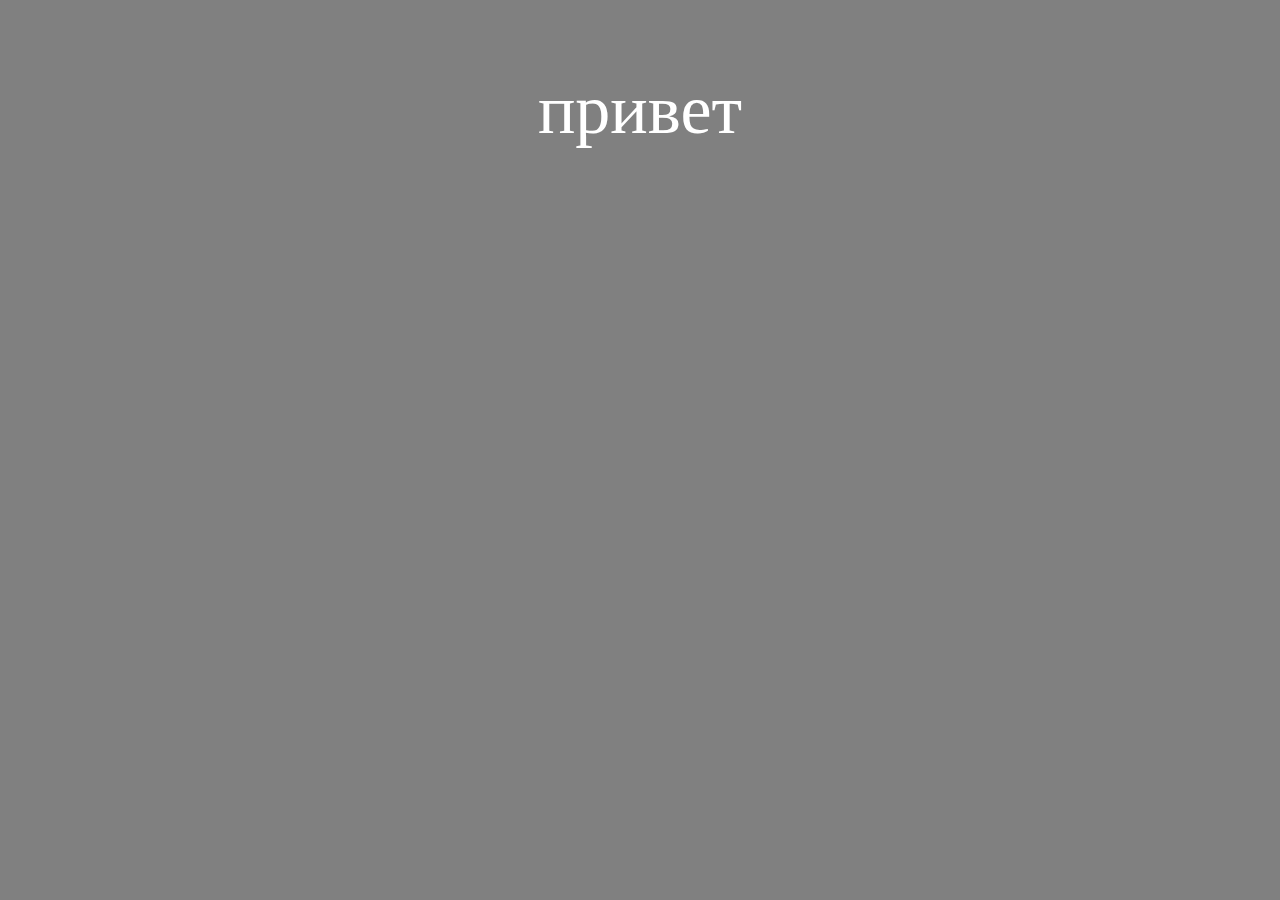
<file: index.html>
<!DOCTYPE html>
<html lang="en">
<head>
	<meta charset="UTF-8">
	<meta name="viewport" content="width=device-width, initial-scale=1.0">
	<title>сайт</title>
	<link rel="stylesheet" type="text/css" href="css/style.css">
	
</head>
<body>
<div class="block">
	<p>привет</p>
</div>
</body>
</html>
</file>
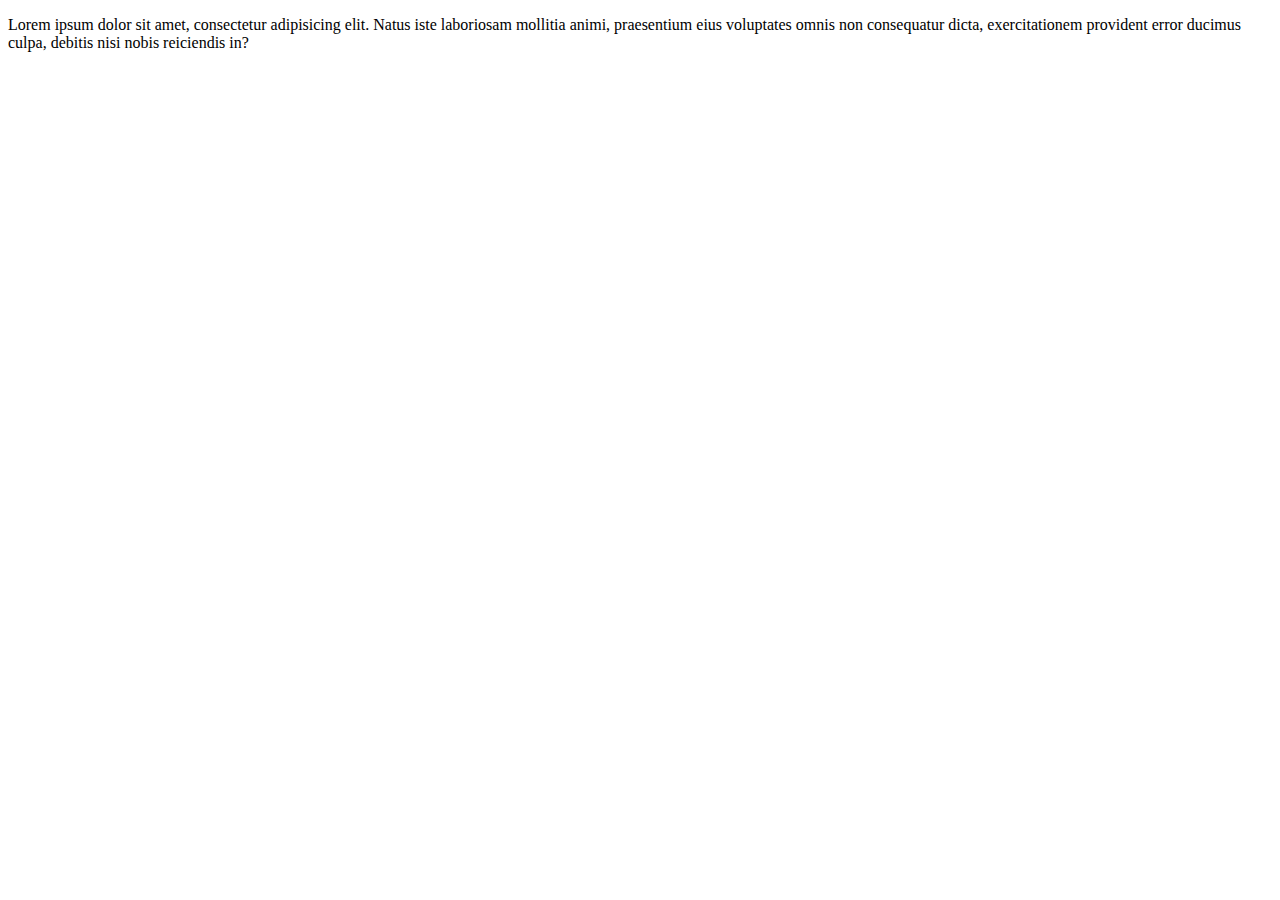
<file: html/index.html>
<!DOCTYPE html>
<html lang="en">
<head>
	<meta charset="UTF-8">
	<meta name="viewport" content="width=device-width, initial-scale=1.0">
	<title>Document</title>
	<link rel="stylesheet" type="text/css" href="">
</head>
<body>
	<div class="text">
	<p>Lorem ipsum dolor sit amet, consectetur adipisicing elit. Natus iste laboriosam mollitia animi, praesentium eius voluptates omnis non consequatur dicta, exercitationem provident error ducimus culpa, debitis nisi nobis reiciendis in?</p></div>

																																												
</body>
</html>
</file>
<file: css/style.css>
body{
	background-color: gray
}
.block{
	color: white;
	font-size: 70px;
	text-align: center;
	font-style: arial;
}
</file>
